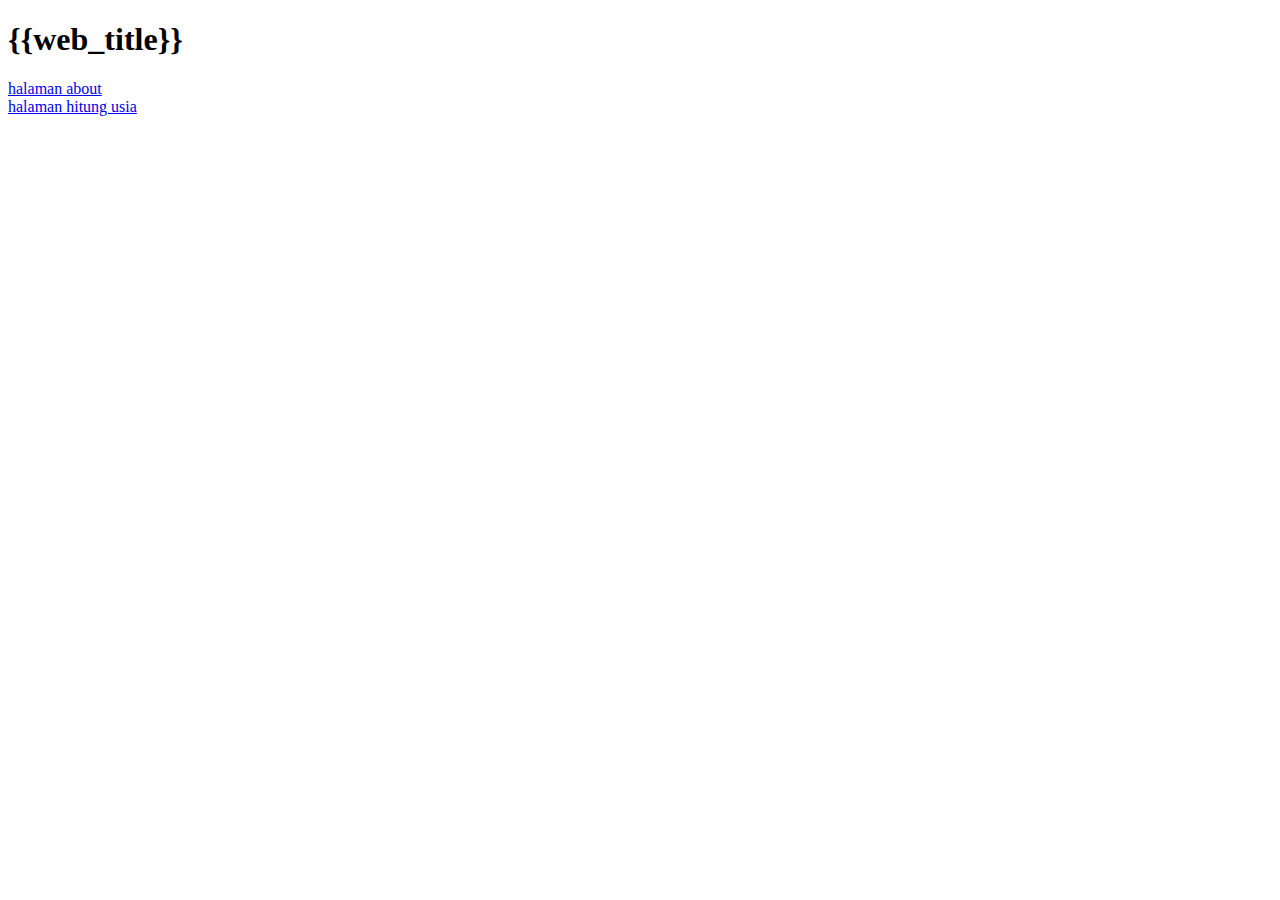
<file: python_website/templates/index.html>
<!DOCTYPE html>
<html lang="en">
  <head>
    <meta charset="UTF-8" />
    <meta name="viewport" content="width=device-width, initial-scale=1.0" />
    <title>Home Page</title>
  </head>
  <body>
    <h1>{{web_title}}</h1>
    <a href="/about">halaman about</a> <br />
    <a href="/usia">halaman hitung usia</a>
  </body>
</html>
</file>
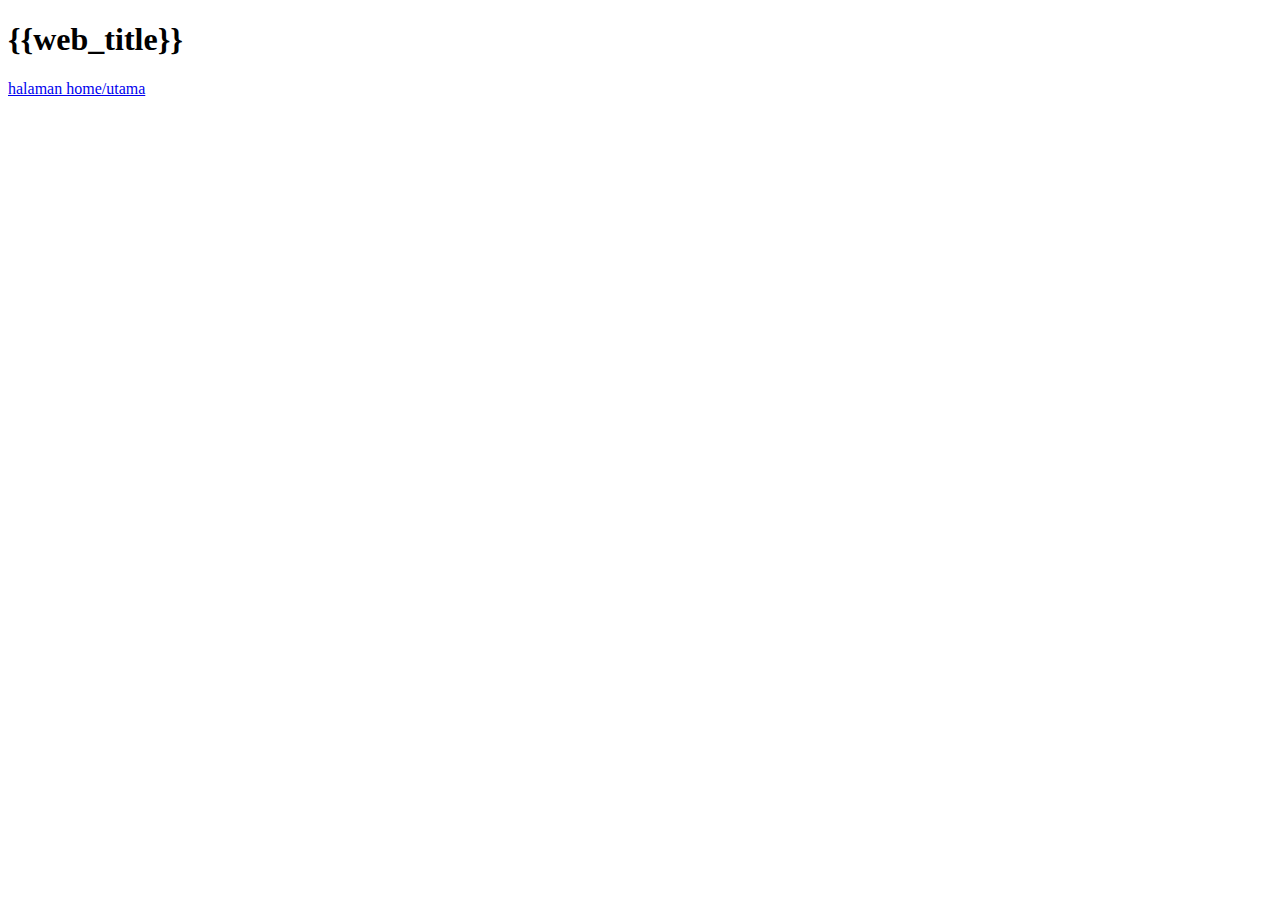
<file: python_website/templates/about.html>
<!DOCTYPE html>
<html lang="en">
  <head>
    <meta charset="UTF-8" />
    <meta name="viewport" content="width=device-width, initial-scale=1.0" />
    <title>About Page</title>
  </head>
  <body>
    <h1>{{web_title}}</h1>
    <a href="/">halaman home/utama</a>
  </body>
</html>
</file>
